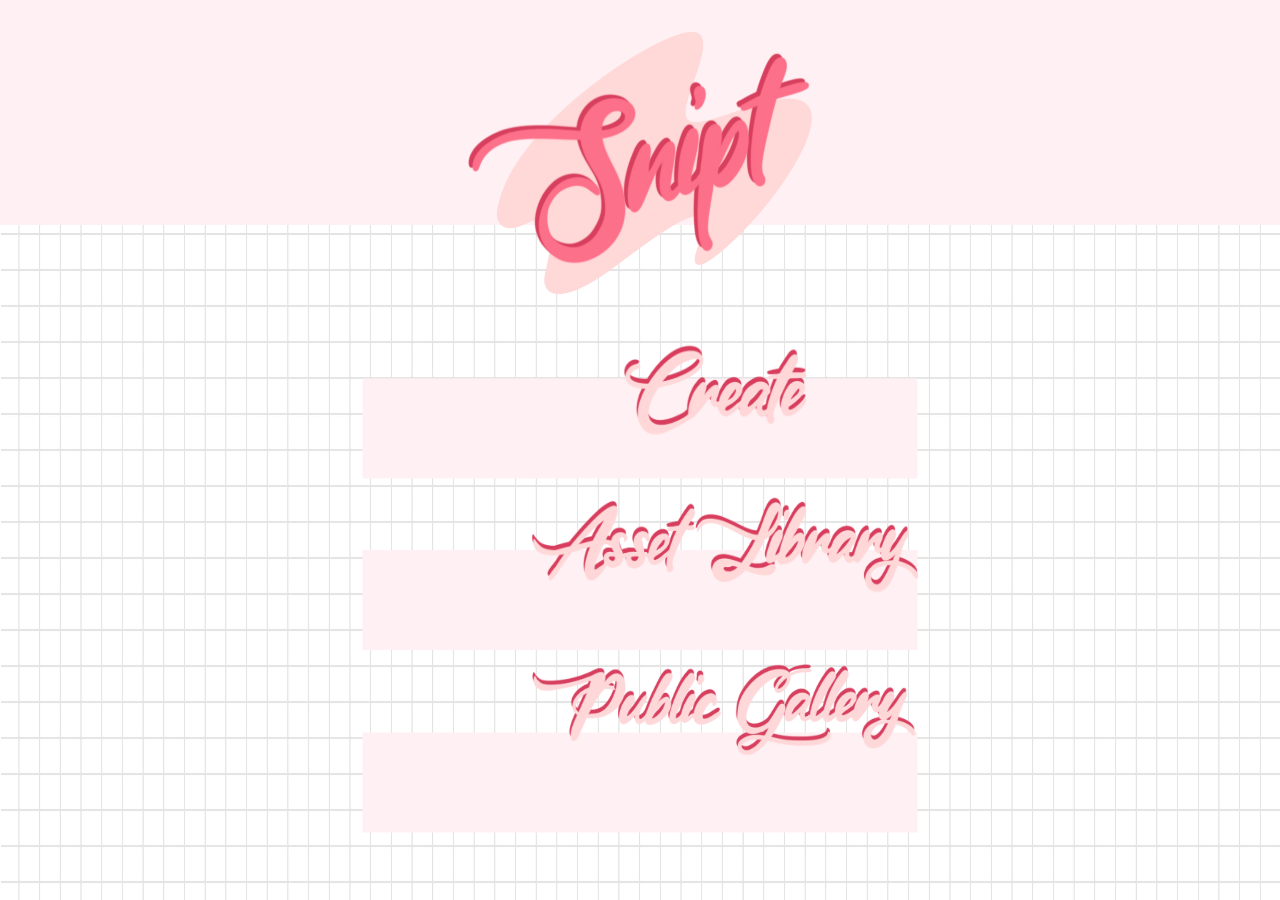
<file: index.html>
<!doctype html>
<html lang="en">
  <head>
    <meta charset="utf-8" />
    <meta name="viewport" content="width=device-width, initial-scale=1.0" />

    <style>

      
    </style>

    <title>Snipt</title>

    <link rel="stylesheet" type="text/css" href="style.css" />

    <script src="libraries/p5.min.js"></script>
    <script src="libraries/p5.sound.min.js"></script>

  </head>

  <body>

  <a href="create.html" ><img src="imgs/Create.png" alt="Create word image" class="button1">

  <a href="AssetLibrary.html" ><img src="imgs/AssetLibrary.png" alt="AssetLibrary word image" class="button2">

  <a href="PublicGallery.html" ><img src="imgs/PublicGallery.png" alt="PublicGallery word image" class="button3">
    <script src="js/sketch.js"></script>

  </body>
</html>
</file>
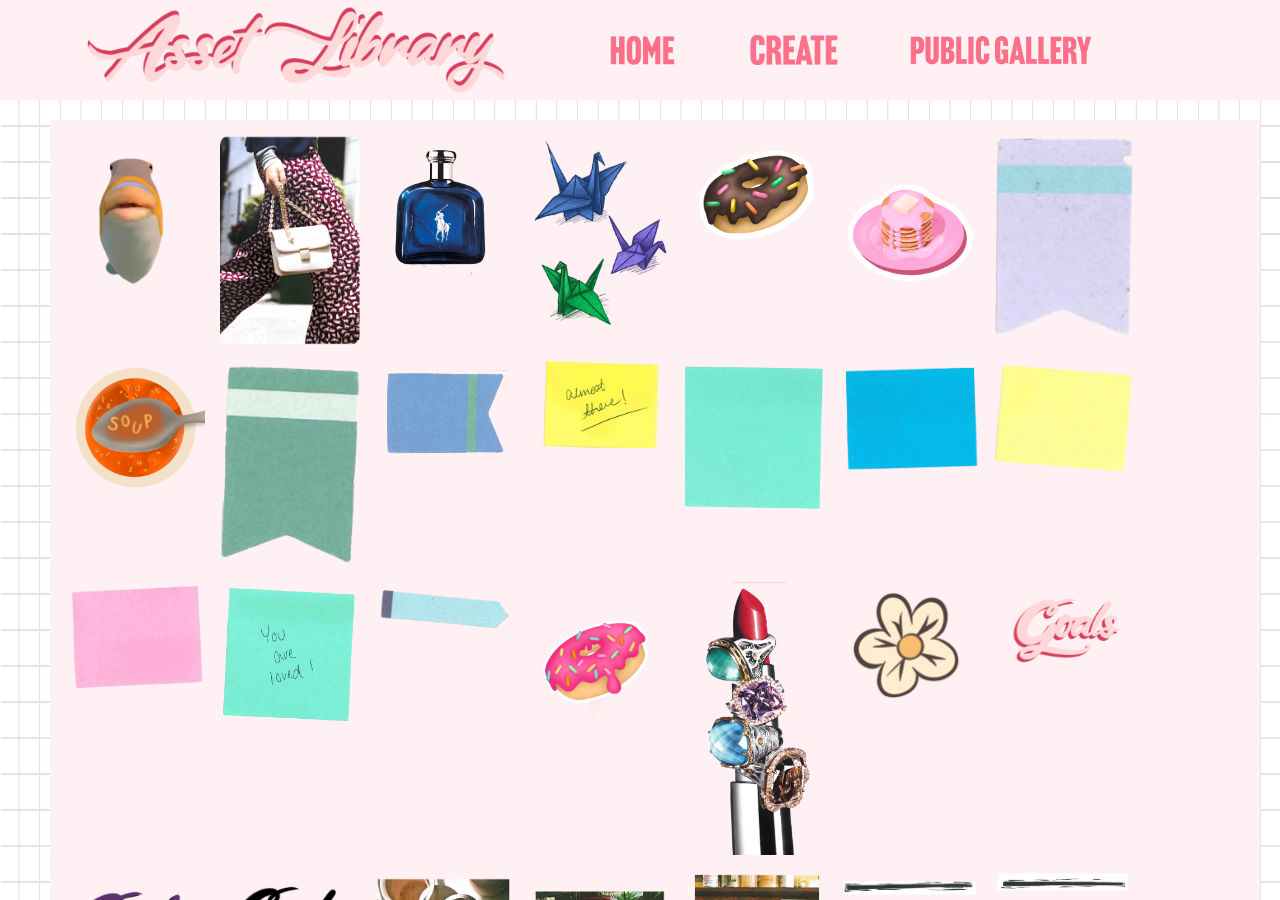
<file: AssetLibrary.html>
<!doctype html>
<html lang="en">
  <head>
    <meta charset="utf-8" />
    <meta name="viewport" content="width=device-width, initial-scale=1.0" />

    <title>Snipt</title>

    <link rel="stylesheet" type="text/css" href="AssetLibrary.css" />

    <script src="libraries/p5.min.js"></script>
    <script src="libraries/p5.sound.min.js"></script>
  </head>

  <body>
<img src="imgs/AssetLibrary.png" class="AL"> 
<script src="js/AssetLibrary-sketch.js"></script>
    <a href="index.html" ><img src="imgs/HomeButton.png" alt="home word image" class="HomeButton">
    <a href="create.html" ><img src="imgs/CreateButton2.png" alt="AL word image" class="CButton">
    <a href="PublicGallery.html" ><img src="imgs/PGButton.png" alt="PG word image" class="PGButton">
    <script src="js/AssetLibrary-sketch.js"></script>
  </body>
</html>
</file>
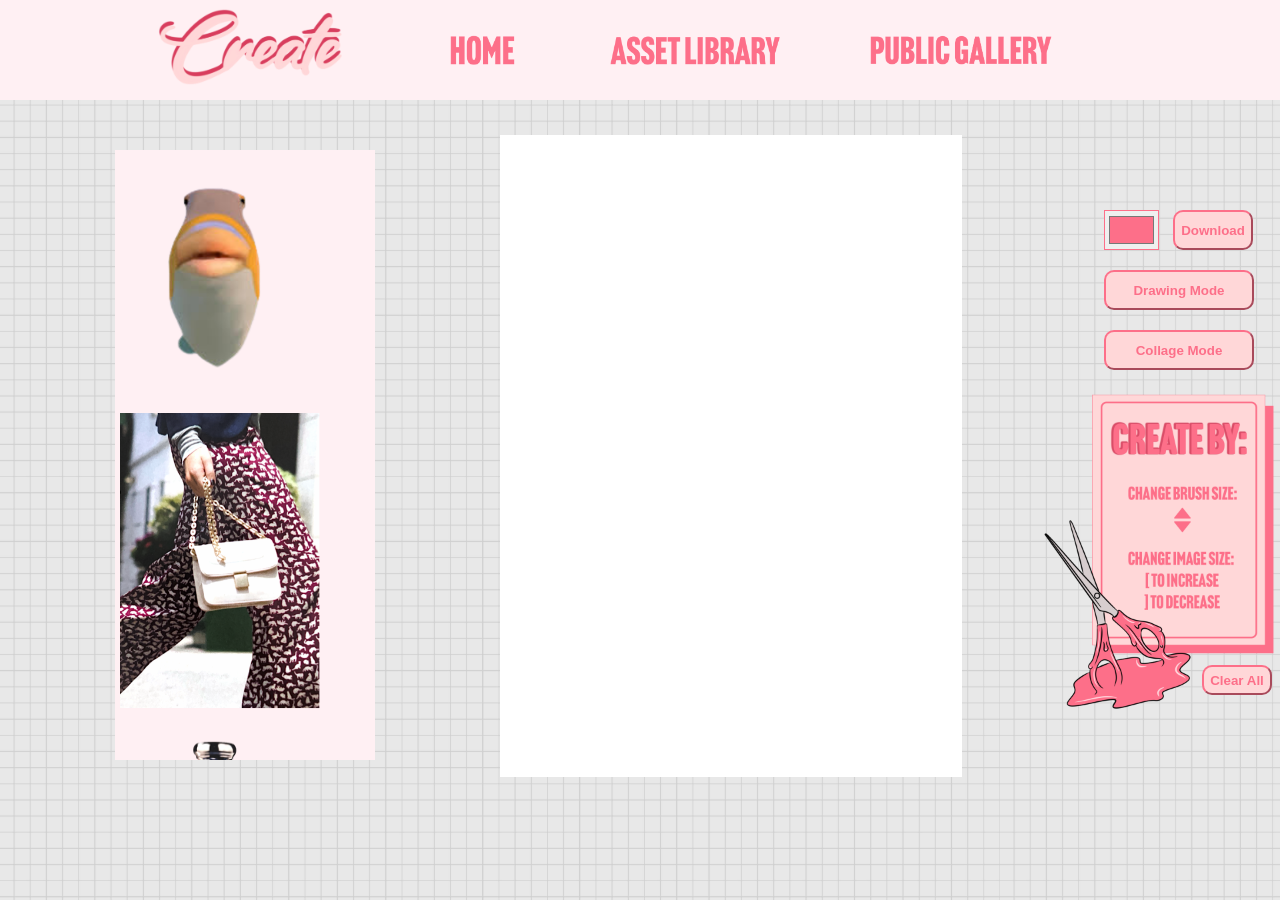
<file: create.html>
<!doctype html>
<html lang="en">
  <head>
    <meta charset="utf-8" />
    <meta name="viewport" content="width=device-width, initial-scale=1.0" />
    <style>
    body {
    background-image: url('imgs/createBG.jpg');
    background-size: 1000px;
    }

    #rectangle{
    width: 100%;
    height: 100px;
    background: rgb(255, 240, 243);
    }
    </style>
  
    <title>Snipt</title>

    <link rel="stylesheet" type="text/css" href="create.css" />

    <script src="libraries/p5.min.js"></script>
    <script src="libraries/p5.sound.min.js"></script>

    <script>
    </script>

  </head>

  <body>
  <div id="rectangle"></div>
  <img src="imgs/PL.png" class="legend">
  <img src="imgs/Create.png" class="Create">
    <script src="js/Create-sketch.js"></script>
    <a href="index.html" ><img src="imgs/HomeButton.png" alt="home word image" class="HomeButton">
    <a href="AssetLibrary.html" ><img src="imgs/ALButton.png" alt="AL word image" class="ALButton">
    <a href="PublicGallery.html" ><img src="imgs/PGButton.png" alt="PG word image" class="PGButton">
<div id ="canvascontainer"></div>





</body>
</html>
</file>
<file: style.css>
html,
body {
  margin: 0;
  padding: 0;
}

canvas {
  display: block;
}

  .button1 {
  position: absolute;
  width: 200px;                 
  height: 100px;
  top: 340px;
  bottom: auto;
  left: 615px;
  right: auto;
}
  .button2 {
  position: absolute;
  width: 400px;                 
  height: 100px;
  top: 495px;
  bottom: auto;
  left: 525px;
  right: auto;
}
   .button3 {
  position: absolute;
  width: 400px;                 
  height: 100px;
  top: 660px;
  bottom: auto;
  left: 525px;
  right: auto;
  }
</file>
<file: AssetLibrary.css>
html,
body {
  margin: 0;
  padding: 0;
}

canvas {
  display: block;
}

.AL {
 position: absolute;
 top: 5px;
 bottom: auto;
 left: 80px;
 right: auto;
 width: auto;
 height: 90px;
}

.HomeButton {
 position: absolute;
 top: 35px;
 bottom:auto;
 left: 610px;
 right: auto;
width: auto;                 
 height: 30px;
}

 .CButton {
 position: absolute;
 top: 35px;
 bottom: auto;
 left: 750px;
 right: auto;
width: auto;                 
 height: 30px;
 }


 .PGButton {
 position: absolute;
 top: 35px;
 bottom: auto;
 left: 910px;
 right: auto;
width: auto;                 
 height: 30px;
}
</file>
<file: create.css>
html,
body {
  margin: 0;
  padding: 0;
}

canvas {
  display: block;
}

.legend {
 position: absolute;
 top: 330px;
 left: 1030px;
 width: 300px;
 height: auto;
}

.Create {
 position: absolute;
 top: 5px;
 bottom: auto;
 left: 150px;
 right: auto;
 width: 200px;
 height: auto;
}

.HomeButton {
 position: absolute;
 top: 35px;
 bottom:auto;
 left: 450px;
 right: auto;
 width: auto;                 
 height: 30px;}

 .ALButton {
 position: absolute;
 top: 35px;
 bottom: auto;
 left: 610px;
 right: auto;
 width: auto;                 
 height: 30px;
 }


 .PGButton {
 position: absolute;
 top: 35px;
 bottom: auto;
 left: 870px;
 right: auto;
 width: auto;                 
 height: 30px;
}
</file>
